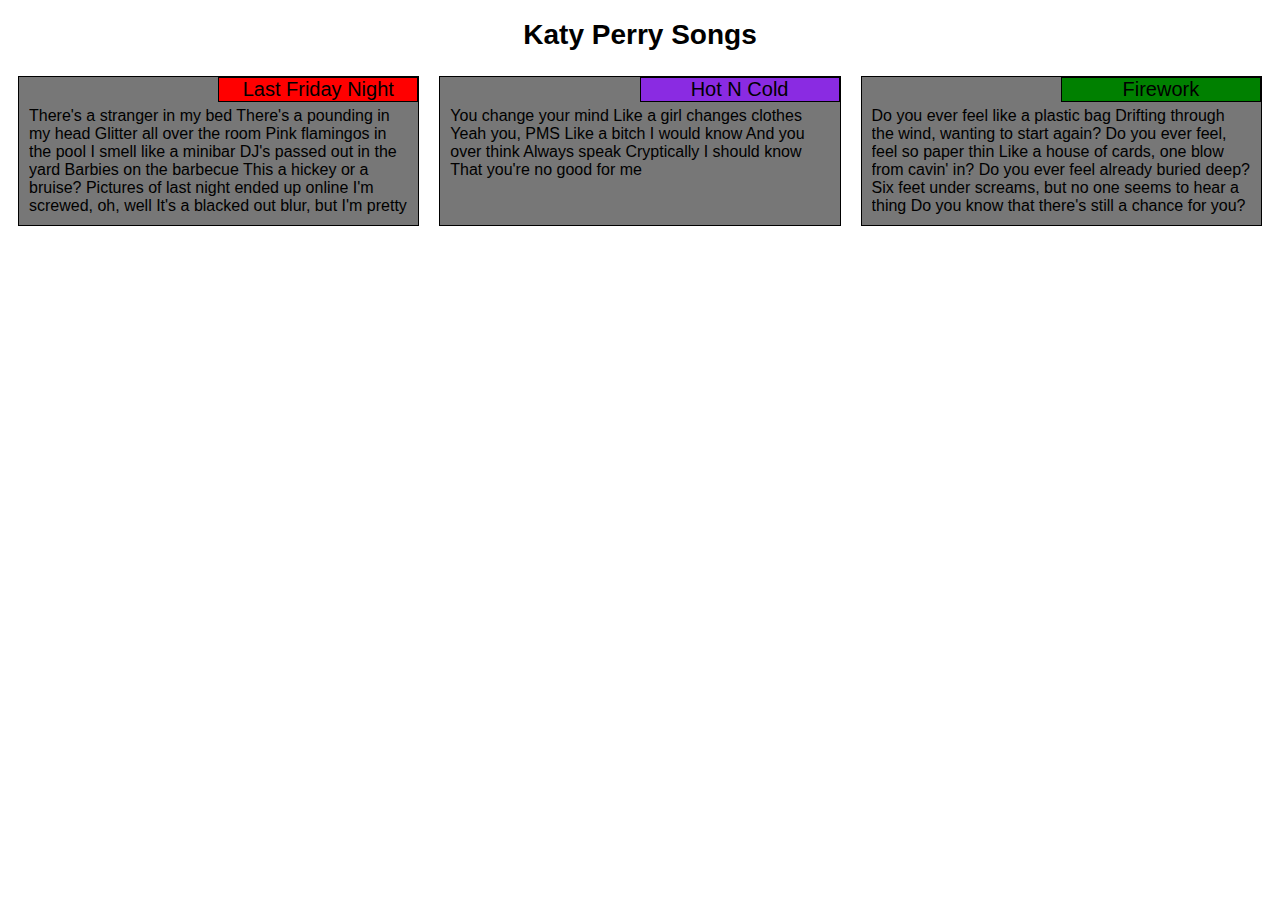
<file: mod2_Solution/index.html>
<!-- Daniel Persuad -->
<!-- 01-30-2021 -->
<!-- HTML, Assignment 2 for intoductary web dev course on Coursera -->

<!DOCTYPE html>
<html>
    <head>
        <meta charset="utf-8">
        <meta name="viewport" content="width=device-width initial-scale=1">
        <link rel="stylesheet" href="css/styles.css">
        <title>Assingment 2</title>
    </head>
    
    <body>
        <h1>Katy Perry Songs</h1>
        <div class="row">
            <div class="col-lg-4 col-md-6 col-sm">
                <div id="background">
                    <div id="sTitleRegion" class="t1">
                        Last Friday Night
                    </div>
                    <p>
                        There's a stranger in my bed There's a pounding in my head Glitter all over the room  Pink flamingos in the pool I smell like a minibar DJ's passed out in the yard Barbies on the barbecue This a hickey or a bruise? Pictures of last night ended up online I'm screwed, oh, well It's a blacked out blur, but I'm pretty sure it ruled Damn
                    </p>
                </div>
            </div>
            <div class="col-lg-4 col-md-6 col-sm">
                <div id="background">
                    <div id="sTitleRegion" class="t2">
                        Hot N Cold
                    </div>
                    <p>
                        You change your mind Like a girl changes clothes Yeah you, PMS Like a bitch I would know And you over think Always speak Cryptically I should know That you're no good for me
                    </p>
                </div>
            </div>
            <div class="col-lg-4 col-md-12 col-sm">
                <div id="background">
                    <div id="sTitleRegion" class="t3">
                        Firework
                    </div>
                    <p>
                        Do you ever feel like a plastic bag Drifting through the wind, wanting to start again? Do you ever feel, feel so paper thin Like a house of cards, one blow from cavin' in? Do you ever feel already buried deep? Six feet under screams, but no one seems to hear a thing Do you know that there's still a chance for you? 'Cause there's a spark in you You just gotta ignite the light 
                    </p>
                </div>
            </div>
        </div>
        
    </body>
</html>
</file>
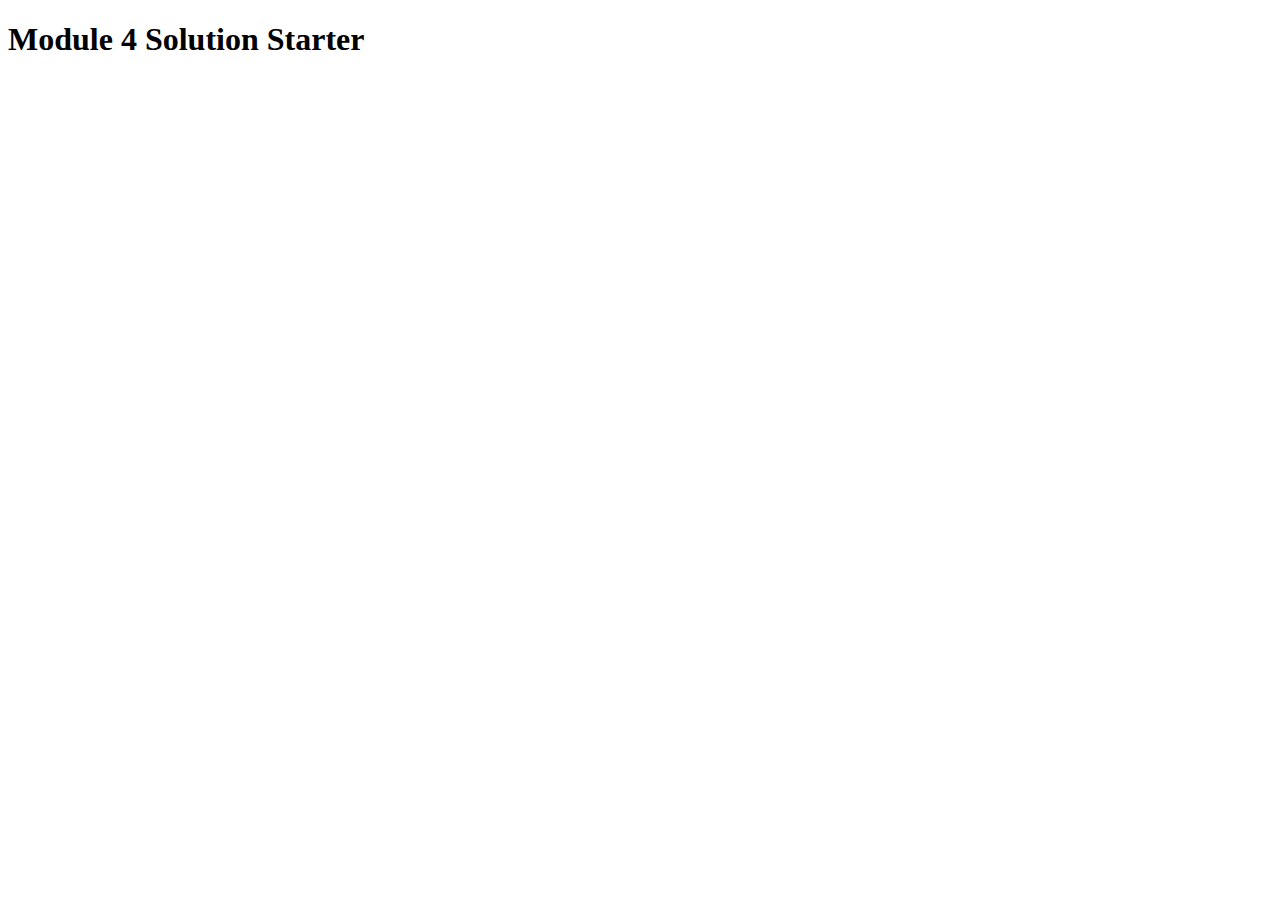
<file: mod4_Solution/index.html>
<!DOCTYPE html>
<html>
<head>
  <meta charset="utf-8">
  <title>Module 4 Solution Starter</title>
  <script>
    var names = []; // DO NOT REMOVE
  </script>
  <script src="SpeakHello.js"></script>
  <script src="SpeakGoodBye.js"></script>
  <script src="script.js"></script>
</head>
<body>
  <h1>Module 4 Solution Starter</h1>
</body>
</html>
</file>
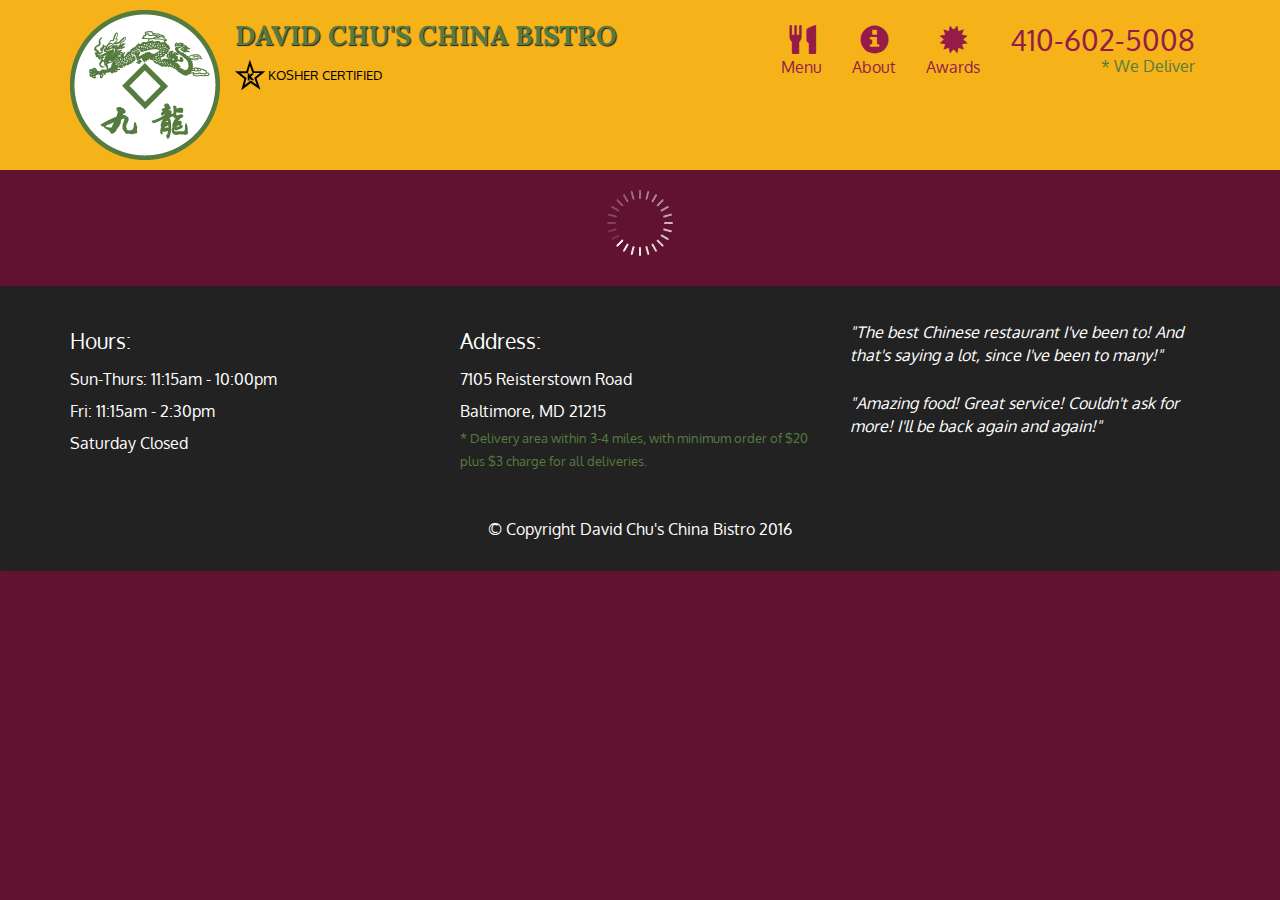
<file: mod5_Solution/index.html>
<!doctype html>
<html lang="en">
  <head>
    <meta charset="utf-8">
    <meta http-equiv="X-UA-Compatible" content="IE=edge">
    <meta name="viewport" content="width=device-width, initial-scale=1">
    <title>David Chu's China Bistro</title>
    <link rel="stylesheet" href="css/bootstrap.min.css">
    <link rel="stylesheet" href="css/styles.css">
    <link href='https://fonts.googleapis.com/css?family=Oxygen:400,300,700' rel='stylesheet' type='text/css'>
    <link href='https://fonts.googleapis.com/css?family=Lora' rel='stylesheet' type='text/css'>
  </head>
<body>
  <header>
    <nav id="header-nav" class="navbar navbar-default">
      <div class="container">
        <div class="navbar-header">
          <a href="index.html" class="pull-left visible-md visible-lg">
            <div id="logo-img" alt="Logo image"></div>
          </a>

          <div class="navbar-brand">
            <a href="index.html"><h1>David Chu's China Bistro</h1></a>
            <p>
              <img src="images/star-k-logo.png" alt="Kosher certification">
              <span>Kosher Certified</span>
            </p>
          </div>

          <button id="navbarToggle" type="button" class="navbar-toggle collapsed" data-toggle="collapse" data-target="#collapsable-nav" aria-expanded="false">
            <span class="sr-only">Toggle navigation</span>
            <span class="icon-bar"></span>
            <span class="icon-bar"></span>
            <span class="icon-bar"></span>
          </button>
        </div>
        
        <div id="collapsable-nav" class="collapse navbar-collapse">
           <ul id="nav-list" class="nav navbar-nav navbar-right">
            <li id="navHomeButton" class="visible-xs active">
              <a href="index.html">
                <span class="glyphicon glyphicon-home"></span> Home</a>
            </li>
            <li id="navMenuButton">
              <a href="#" onclick="$dc.loadMenuCategories();">
                <span class="glyphicon glyphicon-cutlery"></span><br class="hidden-xs"> Menu</a>
            </li>
            <li>
              <a href="#">
                <span class="glyphicon glyphicon-info-sign"></span><br class="hidden-xs"> About</a>
            </li>
            <li>
              <a href="#">
                <span class="glyphicon glyphicon-certificate"></span><br class="hidden-xs"> Awards</a>
            </li>
            <li id="phone" class="hidden-xs">
              <a href="tel:410-602-5008">
                <span>410-602-5008</span></a><div>* We Deliver</div>
            </li>
          </ul><!-- #nav-list -->
        </div><!-- .collapse .navbar-collapse -->
      </div><!-- .container -->
    </nav><!-- #header-nav -->
  </header>

  <div id="call-btn" class="visible-xs">
    <a class="btn" href="tel:410-602-5008">
    <span class="glyphicon glyphicon-earphone"></span>
    410-602-5008
    </a>
  </div>
  <div id="xs-deliver" class="text-center visible-xs">* We Deliver</div>

  <div id="main-content" class="container"></div>

  <footer class="panel-footer">
    <div class="container">
      <div class="row">
        <section id="hours" class="col-sm-4">
          <span>Hours:</span><br>
          Sun-Thurs: 11:15am - 10:00pm<br>
          Fri: 11:15am - 2:30pm<br>
          Saturday Closed
          <hr class="visible-xs">
        </section>
        <section id="address" class="col-sm-4">
          <span>Address:</span><br>
          7105 Reisterstown Road<br>
          Baltimore, MD 21215
          <p>* Delivery area within 3-4 miles, with minimum order of $20 plus $3 charge for all deliveries.</p>
          <hr class="visible-xs">
        </section>
        <section id="testimonials" class="col-sm-4">
          <p>"The best Chinese restaurant I've been to! And that's saying a lot, since I've been to many!"</p>
          <p>"Amazing food! Great service! Couldn't ask for more! I'll be back again and again!"</p>
        </section>
      </div>
      <div class="text-center">&copy; Copyright David Chu's China Bistro 2016</div>
    </div>
  </footer>

  <!-- jQuery (Bootstrap JS plugins depend on it) -->
  <script src="js/jquery-2.1.4.min.js"></script>
  <script src="js/bootstrap.min.js"></script>
  <script src="js/ajax-utils.js"></script>
  <script src="js/script.js"></script>
</body>
</html>
</file>
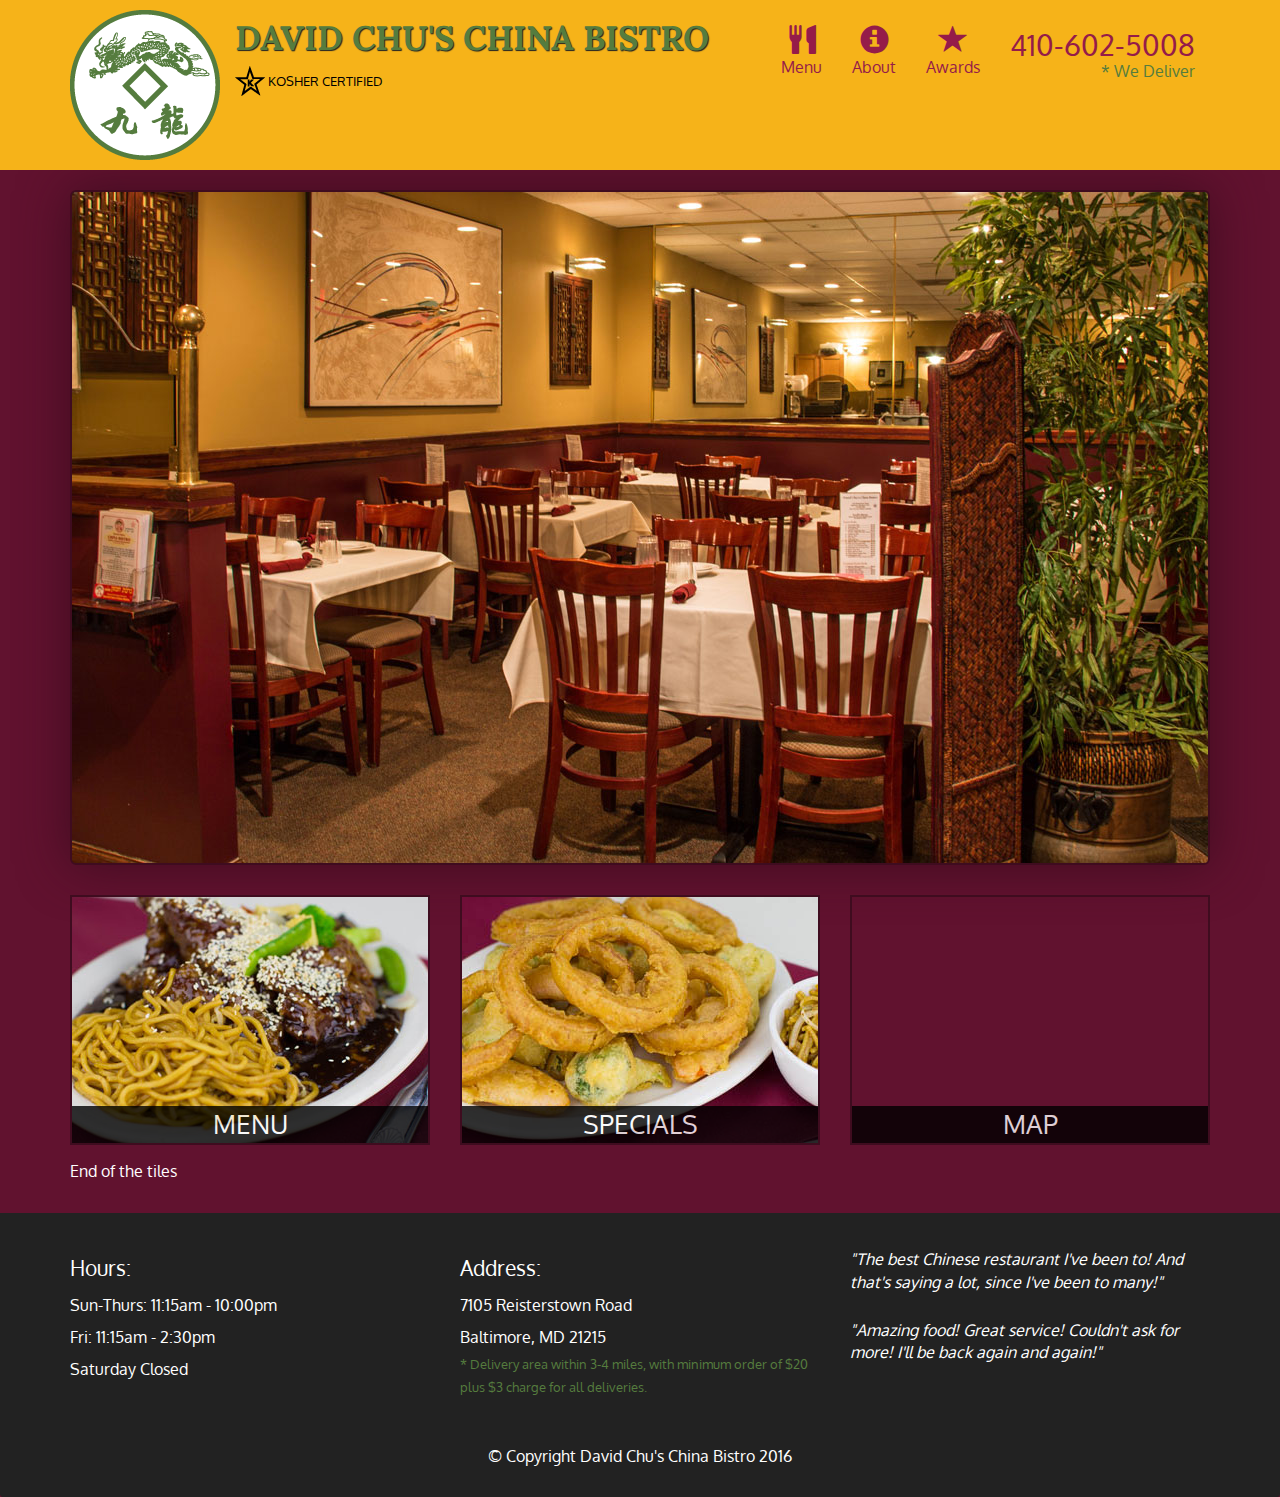
<file: restaurantSite/index.html>
<!doctype html>                                                                                                   <!--Initialize HTML file-->
<html lang="en">
  <head>
    <meta charset="utf-8">                                                                                        <!--Set the charcter set-->
    <meta http-equiv="X-UA-Compatible" content="IE=edge">                                                         <!--Tell some versions of IE to use the latest compatibility version of rendering engine-->
    <meta name="viewport" content="width=device-width, initial-scale=1">                                          <!--Meta tag to set scale and width so browsers on phones dont set scale randomly-->
    <title>David Chu's China Bistro</title>                                                                       <!--Set the title for the tab in the browser-->
    <link rel="stylesheet" href="css/bootstrap.min.css">                                                          <!--Link to Bootstrap (BS) stylesheet-->
    <link rel="stylesheet" href="css/styles.css">                                                                 <!--Link user stylesheet (This is done after the BS one so we can overwrite any BS defaults)-->
    <link href='https://fonts.googleapis.com/css?family=Oxygen:400,300,700' rel='stylesheet' type='text/css'>     <!--Link for fonts-->
    <link href='https://fonts.googleapis.com/css?family=Lora' rel='stylesheet' type='text/css'>
  </head>


<body>
  <header>                                                                                                        <!--Create header-->                                                                                                
    <nav id="header-nav" class="navbar navbar-default">                                                           <!--Initialize BS navigation bar, set Id, set class to base:navbar with subclass:navbar-default (there are other navbar subclasses)-->
      <div class="container">                                                                                     <!--The other option is container-fluid (fills the witdh of the browser and adds some padding). This one changes its width based on the width of the browser (CHECK BS DOC) This is the header container but the other containers will be alligned with this one-->
        <div class="navbar-header">                                                                               <!--The navbar-header class is kind of a wrapper class to group other classes together (ex. logo and dropdown) -->
          <a href="Index.html" class="pull-left visible-md visible-lg">                                           <!--Surround logo in a element so it is clickable. Use the pull-left class (BS way of floating left) to not have the div take up the entire width of the container. Only show the logo for md and lg screens-->
            <div id="logo-img" alt="Logo image"></div>                                                            <!--Create a div to hold the logo image which will be set in the stylesheet-->
          </a>

          <div class="navbar-brand">                                                                              <!--Use navbar-brand class for branding-->                                                               
            <a href="index.html">                                                                                 <!--Place it in an a element so it is clickable-->
              <h1>David Chu's China Bistro</h1>                                                                   <!--Name of the resturant (most imporant thing about this page) is in h1-->
            </a>
            <p>
              <img src="images/star-k-logo.png" alt="Kosher certification">
              <span>Kosher Certified</span>
            </p>
          </div>

          <button type="button" id ="navbarToggle" class="navbar-toggle collapsed" data-toggle="collapse" data-target="#collapsable-nav" aria-expanded="false">     <!--Dropdown menu, the navbar-toggle class is from BS and by default will only appear when the browser is smaller than 768px. Collapse is a JS plugin (controls the dropdown). The aria thing is for screen readers, dont worry about it. The data-target is kind of a pointer for where it wants to get the options for the dropdown--> 
            <span class="sr-only">Toggle navigation</span>
            <span class="icon-bar"></span>
            <span class="icon-bar"></span>
            <span class="icon-bar"></span>
          </button>

        </div>                                                                                                    <!--End of navbar-header-->  
        <div id="collapsable-nav" class="collapse navbar-collapse">                                               <!--Start of the nagivation options. Still want the icons in the container in the header. The collapsable-nav id is where the pointer for the dropdown will get its options-->  
          <ul id="nav-list" class="nav navbar-nav navbar-right">                                                  <!--Create an unordered list for the navigations options. is the nav-list id for styling. The classes nav and navbar-nav are BS styling the list horizonitally and equally spaced and all that. navbar-right is pulling/floating right-->
           <li class="visible-xs active">
            <a href="index.html">                                                                                 <!--Clickable a element-->  
            <span class="glyphicon glyphicon-home"></span><br class="hidden-xs"> Menu</a>                         <!--Using glyphicons which are icons that can sort of act like normal charaters when it comes to styling. Breaking so the text shows up underneath, This will go away when the browser is smaller so it is horizontal in the dropdown-->  
           </li>
           <li>
             <a href="menu-categories.html">                                                                      <!--Clickable a element-->  
               <span class="glyphicon glyphicon-cutlery"></span><br class="hidden-xs"> Menu</a>                   <!--Using glyphicons which are icons that can sort of act like normal charaters when it comes to styling. Breaking so the text shows up underneath, This will go away when the browser is smaller so it is horizontal in the dropdown-->  
           </li>
           <li>
             <a href="#">
               <span class="glyphicon glyphicon-info-sign"></span><br class="hidden-xs"> About</a>
           </li>
           <li>
             <a href="#">
               <span class="glyphicon glyphicon-star"></span><br class="hidden-xs"> Awards</a>
           </li>
           <li id="phone" class="hidden-xs">                                                                      <!--Hide this element all together when the screen is small, there will be another element, completly apart from this list for extra small width-->  
             <a href="tel:410-602-5008">                                                                          <!--the tel: will trigger the device to call if it can-->  
               <span>410-602-5008</span></a><div>* We Deliver</div>
           </li>
         </ul>
       </div>                                                                                                     <!--End of navbar-drowndown options-->
      </div>                                                                                                      <!--End of container for the navbar-->  
    </nav>                                                                                                        <!--End of container for the navigation element--> 
  </header>

  <div id="call-btn" class="visible-xs">                                                                          <!--Div with id call-btn for styling, only visable on the XSmall size-->
    <a class="btn" href="tel:410-602-5008">                                                                       <!--Clickable a element with BS? class btn that will call number when clicked-->
    <span class="glyphicon glyphicon-earphone"></span>                                                            <!--Span inside clickable btn with the phone emoji and the number-->
    410-602-5008
    </a>
  </div>
  <div id="xs-deliver" class="text-center visible-xs">* We Deliver</div>                                          <!--Div under the btn that is BS centered, only visable for XSmall-->

  <div id="main-content" class="container">                                                                       <!--Div to hold the main-content (for styling) which is a container class-->
    <div class="jumbotron">                                                                                       <!--BS juimbotron-->
      <img src="images/jumbotron_768.jpg" alt="Picture of Resturant" class="img-responsive visible-xs">           <!--BS img-responsive class which means that the image is sized proportionally to browser, but only for XSmall browsers--> 
    </div>                                                                                                        <!--End of the juimbotron-->
    <div id="home-tiles"class="row">                                                                              <!--Create a row in the container to hold the responsive tiles-->
      <div class="col-md-4 col-sm-6 col-xs-12">
        <a href="menu-categories.html"><div id="menu-tile"><span>menu</span></div></a>
      </div>
      <div class="col-md-4 col-sm-6 col-xs-12">
        <a href="single-category.html"><div id="specials-tile"><span>specials</span></div></a>
      </div>
      <div class="col-md-4 col-sm-12 col-xs-12">
        <a href="https://www.google.com/maps/place/David+Chu's+China+Bistro/@39.3635874,-76.7138622,17z/data=!4m6!1m3!3m2!1s0x89c81a14e7817803:0xab20a0e99daa17ea!2sDavid+Chu's+China+Bistro!3m1!1s0x89c81a14e7817803:0xab20a0e99daa17ea" target="_blank">
          <div id="map-tile">
            <iframe src="https://www.google.com/maps/embed?pb=!1m18!1m12!1m3!1d3084.675372390488!2d-76.71386218529199!3d39.3635874269356!2m3!1f0!2f0!3f0!3m2!1i1024!2i768!4f13.1!3m3!1m2!1s0x89c81a14e7817803%3A0xab20a0e99daa17ea!2sDavid+Chu&#39;s+China+Bistro!5e0!3m2!1sen!2sus!4v1452824864156" width="100%" height="250" frameborder="0" style="border:0" allowfullscreen></iframe>
            <span>map</span>
          </div>

        </a>
      </div>
    </div>                                                                                                        End of the tiles                                                                                               
  </div>                                                                                                          <!--End of the main content-->

  <footer class="panel-footer">                                                                                   <!--Footer element with BS panel-footer class for styling--> 
    <div class="container">                                                                                       <!--Create a container for the footer--> 
      <div class="row">                                                                                           <!--Put a row in the container to hold the 'tiles'--> 
        <section id="hours" class="col-sm-4">
          <span>Hours:</span><br>
          Sun-Thurs: 11:15am - 10:00pm<br>
          Fri: 11:15am - 2:30pm<br>
          Saturday Closed
          <hr class="visible-xs">
        </section>
        <section id="address" class="col-sm-4">
          <span>Address:</span><br>
          7105 Reisterstown Road<br>
          Baltimore, MD 21215
          <p>* Delivery area within 3-4 miles, with minimum order of $20 plus $3 charge for all deliveries.</p>
          <hr class="visible-xs">
        </section>
        <section id="testimonials" class="col-sm-4">
          <p>"The best Chinese restaurant I've been to! And that's saying a lot, since I've been to many!"</p>
          <p>"Amazing food! Great service! Couldn't ask for more! I'll be back again and again!"</p>
        </section>
      </div>
      <div class="text-center">&copy; Copyright David Chu's China Bistro 2016</div>
    </div>
  </footer>

  <!-- jQuery (Bootstrap JS plugins depend on it) -->
  <script src="js/jquery-3.5.1.min.js"></script>                                                                  <!--Link to JQuery (BS depend on JQ, so it must be defined first)-->
  <script src="js/bootstrap.min.js"></script>                                                                     <!--Link to BS JS-->
  <script src="js/script.js"></script>                                                                            <!--Link to user JS (may overwrite the above if needed)-->
</body>
</html>
</file>
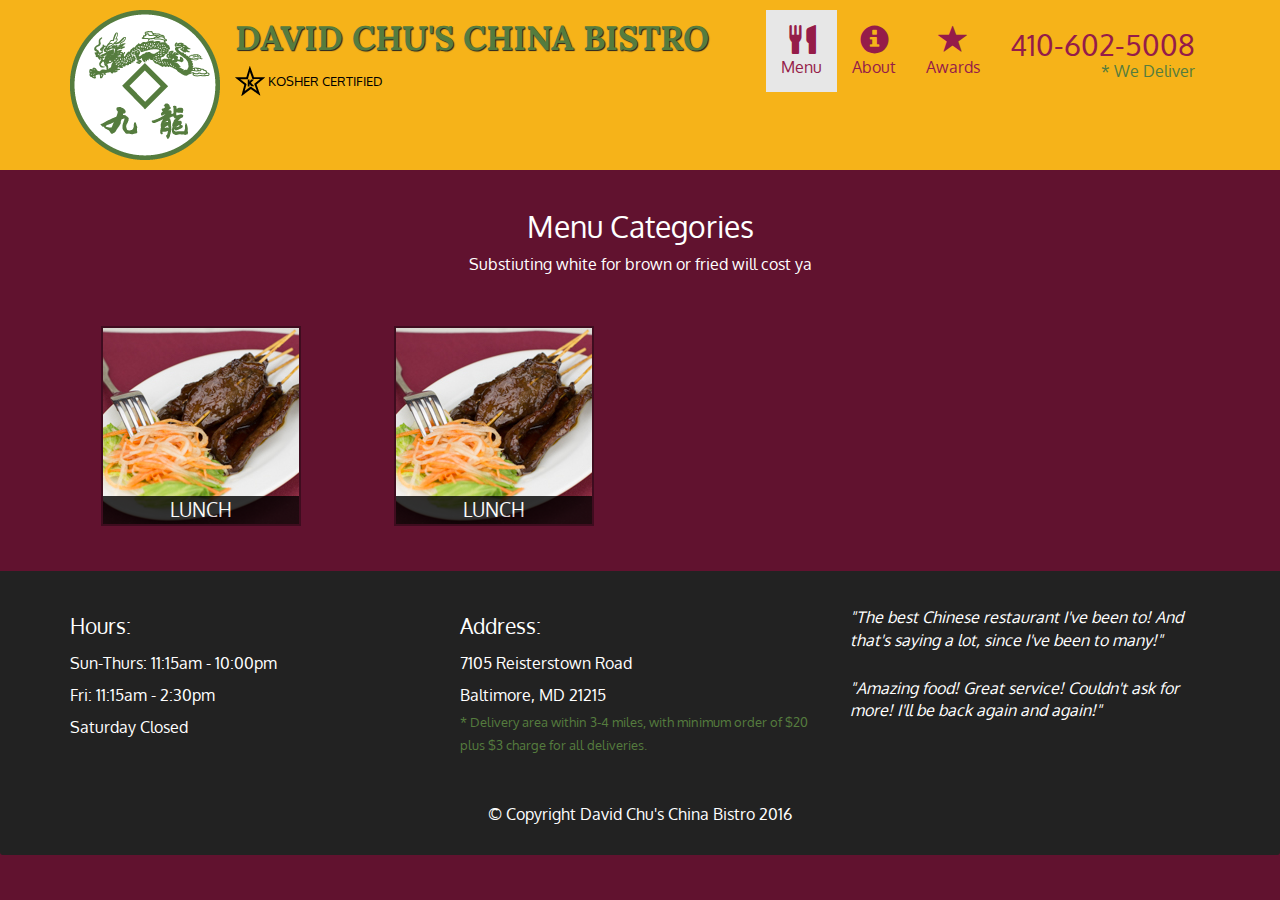
<file: restaurantSite/menu-categories.html>
<!doctype html>                                                                                                   <!--Initialize HTML file-->
<html lang="en">
  <head>
    <meta charset="utf-8">                                                                                        <!--Set the charcter set-->
    <meta http-equiv="X-UA-Compatible" content="IE=edge">                                                         <!--Tell some versions of IE to use the latest compatibility version of rendering engine-->
    <meta name="viewport" content="width=device-width, initial-scale=1">                                          <!--Meta tag to set scale and width so browsers on phones dont set scale randomly-->
    <title>David Chu's China Bistro</title>                                                                       <!--Set the title for the tab in the browser-->
    <link rel="stylesheet" href="css/bootstrap.min.css">                                                          <!--Link to Bootstrap (BS) stylesheet-->
    <link rel="stylesheet" href="css/styles.css">                                                                 <!--Link user stylesheet (This is done after the BS one so we can overwrite any BS defaults)-->
    <link href='https://fonts.googleapis.com/css?family=Oxygen:400,300,700' rel='stylesheet' type='text/css'>     <!--Link for fonts-->
    <link href='https://fonts.googleapis.com/css?family=Lora' rel='stylesheet' type='text/css'>
  </head>


<body>
  <header>                                                                                                        <!--Create header-->                                                                                                
    <nav id="header-nav" class="navbar navbar-default">                                                           <!--Initialize BS navigation bar, set Id, set class to base:navbar with subclass:navbar-default (there are other navbar subclasses)-->
      <div class="container">                                                                                     <!--The other option is container-fluid (fills the witdh of the browser and adds some padding). This one changes its width based on the width of the browser (CHECK BS DOC) This is the header container but the other containers will be alligned with this one-->
        <div class="navbar-header">                                                                               <!--The navbar-header class is kind of a wrapper class to group other classes together (ex. logo and dropdown) -->
          <a href="Index.html" class="pull-left visible-md visible-lg">                                           <!--Surround logo in a element so it is clickable. Use the pull-left class (BS way of floating left) to not have the div take up the entire width of the container. Only show the logo for md and lg screens-->
            <div id="logo-img" alt="Logo image"></div>                                                            <!--Create a div to hold the logo image which will be set in the stylesheet-->
          </a>

          <div class="navbar-brand">                                                                              <!--Use navbar-brand class for branding-->                                                               
            <a href="index.html">                                                                                 <!--Place it in an a element so it is clickable-->
              <h1>David Chu's China Bistro</h1>                                                                   <!--Name of the resturant (most imporant thing about this page) is in h1-->
            </a>
            <p>
              <img src="images/star-k-logo.png" alt="Kosher certification">
              <span>Kosher Certified</span>
            </p>
          </div>

          <button type="button" class="navbar-toggle collapsed" data-toggle="collapse" data-target="#collapsable-nav" aria-expanded="false">     <!--Dropdown menu, the navbar-toggle class is from BS and by default will only appear when the browser is smaller than 768px. Collapse is a JS plugin (controls the dropdown). The aria thing is for screen readers, dont worry about it. The data-target is kind of a pointer for where it wants to get the options for the dropdown--> 
            <span class="sr-only">Toggle navigation</span>
            <span class="icon-bar"></span>
            <span class="icon-bar"></span>
            <span class="icon-bar"></span>
          </button>

        </div>                                                                                                    <!--End of navbar-header-->  
        <div id="collapsable-nav" class="collapse navbar-collapse">                                               <!--Start of the nagivation options. Still want the icons in the container in the header. The collapsable-nav id is where the pointer for the dropdown will get its options-->  
          <ul id="nav-list" class="nav navbar-nav navbar-right">                                                  <!--Create an unordered list for the navigations options. is the nav-list id for styling. The classes nav and navbar-nav are BS styling the list horizonitally and equally spaced and all that. navbar-right is pulling/floating right-->
           <li class="visible-xs">
             <a href="index.html">                                                                                 <!--Clickable a element-->  
               <span class="glyphicon glyphicon-home"></span><br class="hidden-xs"> Menu</a>                         <!--Using glyphicons which are icons that can sort of act like normal charaters when it comes to styling. Breaking so the text shows up underneath, This will go away when the browser is smaller so it is horizontal in the dropdown-->  
           </li> 
           <li class="active">                                                                                    <!--Active class makes it like it is being hovered over to let the user know that they are on the menu-->
             <a href="menu-categories.html">                                                                      <!--Clickable a element-->  
               <span class="glyphicon glyphicon-cutlery"></span><br class="hidden-xs"> Menu</a>                   <!--Using glyphicons which are icons that can sort of act like normal charaters when it comes to styling. Breaking so the text shows up underneath, This will go away when the browser is smaller so it is horizontal in the dropdown-->  
           </li>
           <li>
             <a href="#">
               <span class="glyphicon glyphicon-info-sign"></span><br class="hidden-xs"> About</a>
           </li>
           <li>
             <a href="#">
               <span class="glyphicon glyphicon-star"></span><br class="hidden-xs"> Awards</a>
           </li>
           <li id="phone" class="hidden-xs">                                                                      <!--Hide this element all together when the screen is small, there will be another element, completly apart from this list for extra small width-->  
             <a href="tel:410-602-5008">                                                                          <!--the tel: will trigger the device to call if it can-->  
               <span>410-602-5008</span></a><div>* We Deliver</div>
           </li>
         </ul>
       </div>                                                                                                     <!--End of navbar-drowndown options-->
      </div>                                                                                                      <!--End of container for the navbar-->  
    </nav>                                                                                                        <!--End of container for the navigation element--> 
  </header>

  <div id="call-btn" class="visible-xs">                                                                          <!--Div with id call-btn for styling, only visable on the XSmall size-->
    <a class="btn" href="tel:410-602-5008">                                                                       <!--Clickable a element with BS? class btn that will call number when clicked-->
    <span class="glyphicon glyphicon-earphone"></span>                                                            <!--Span inside clickable btn with the phone emoji and the number-->
    410-602-5008
    </a>
  </div>

  <div id="main-content" class="container">
    <h2 id="menu-categories-title" class="text-center">
        Menu Categories
    </h2>
    <div class="text-center">
        Substiuting white for brown or fried will cost ya
    </div>
    <section class="row">
        <div class="col-md-3 col-sm-4 col-xs-6">
            <a href="single-category.html">                                                                       <!--Point to another page (placeholder for now) that will have more information about this category-->
                <div class="category-tile">                                                                       <!--Random menu item-->
                    <img width="200" height="200" src="images/menu/B/B.jpg" alt="Lunch">
                    <span>Lunch</span>
                </div>
            </a>
        </div>
        <div class="col-md-3 col-sm-4 col-xs-6">
            <a href="single-category.html">                                                                       <!--Point to another page (placeholder for now) that will have more information about this category-->
                <div class="category-tile">                                                                       <!--Random menu item-->
                    <img width="200" height="200" src="images/menu/B/B.jpg" alt="Lunch">
                    <span>Lunch</span>
                </div>
            </a>
        </div>
    </section>
  </div>

  <footer class="panel-footer">                                                                                   <!--Footer element with BS panel-footer class for styling--> 
    <div class="container">                                                                                       <!--Create a container for the footer--> 
      <div class="row">                                                                                           <!--Put a row in the container to hold the 'tiles'--> 
        <section id="hours" class="col-sm-4">
          <span>Hours:</span><br>
          Sun-Thurs: 11:15am - 10:00pm<br>
          Fri: 11:15am - 2:30pm<br>
          Saturday Closed
          <hr class="visible-xs">
        </section>
        <section id="address" class="col-sm-4">
          <span>Address:</span><br>
          7105 Reisterstown Road<br>
          Baltimore, MD 21215
          <p>* Delivery area within 3-4 miles, with minimum order of $20 plus $3 charge for all deliveries.</p>
          <hr class="visible-xs">
        </section>
        <section id="testimonials" class="col-sm-4">
          <p>"The best Chinese restaurant I've been to! And that's saying a lot, since I've been to many!"</p>
          <p>"Amazing food! Great service! Couldn't ask for more! I'll be back again and again!"</p>
        </section>
      </div>
      <div class="text-center">&copy; Copyright David Chu's China Bistro 2016</div>
    </div>
  </footer>

  <!-- jQuery (Bootstrap JS plugins depend on it) -->
  <script src="js/jquery-3.5.1.min.js"></script>                                                                  <!--Link to JQuery (BS depend on JQ, so it must be defined first)-->
  <script src="js/bootstrap.min.js"></script>                                                                     <!--Link to BS JS-->
  <script src="js/script.js"></script>                                                                            <!--Link to user JS (may overwrite the above if needed)-->
</body>
</html>
</file>
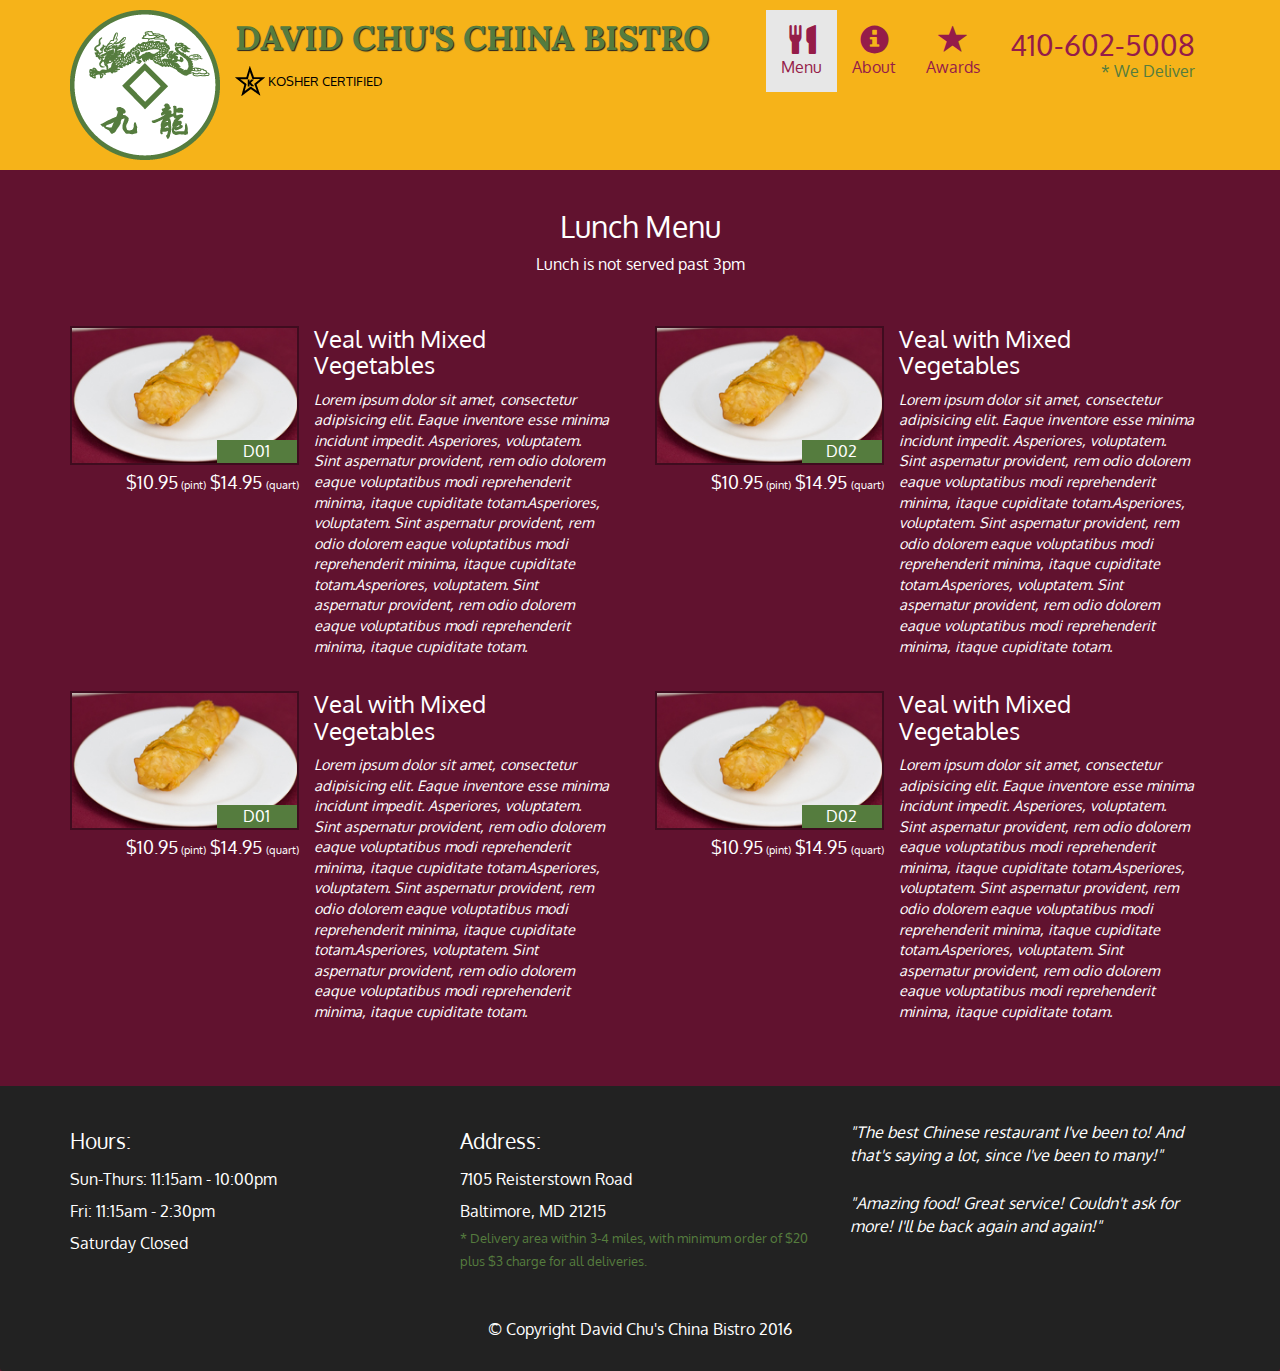
<file: restaurantSite/single-category.html>
<!doctype html>                                                                                                   <!--Initialize HTML file-->
<html lang="en">
  <head>
    <meta charset="utf-8">                                                                                        <!--Set the charcter set-->
    <meta http-equiv="X-UA-Compatible" content="IE=edge">                                                         <!--Tell some versions of IE to use the latest compatibility version of rendering engine-->
    <meta name="viewport" content="width=device-width, initial-scale=1">                                          <!--Meta tag to set scale and width so browsers on phones dont set scale randomly-->
    <title>David Chu's China Bistro</title>                                                                       <!--Set the title for the tab in the browser-->
    <link rel="stylesheet" href="css/bootstrap.min.css">                                                          <!--Link to Bootstrap (BS) stylesheet-->
    <link rel="stylesheet" href="css/styles.css">                                                                 <!--Link user stylesheet (This is done after the BS one so we can overwrite any BS defaults)-->
    <link href='https://fonts.googleapis.com/css?family=Oxygen:400,300,700' rel='stylesheet' type='text/css'>     <!--Link for fonts-->
    <link href='https://fonts.googleapis.com/css?family=Lora' rel='stylesheet' type='text/css'>
  </head>


<body>
  <header>                                                                                                        <!--Create header-->                                                                                                
    <nav id="header-nav" class="navbar navbar-default">                                                           <!--Initialize BS navigation bar, set Id, set class to base:navbar with subclass:navbar-default (there are other navbar subclasses)-->
      <div class="container">                                                                                     <!--The other option is container-fluid (fills the witdh of the browser and adds some padding). This one changes its width based on the width of the browser (CHECK BS DOC) This is the header container but the other containers will be alligned with this one-->
        <div class="navbar-header">                                                                               <!--The navbar-header class is kind of a wrapper class to group other classes together (ex. logo and dropdown) -->
          <a href="Index.html" class="pull-left visible-md visible-lg">                                           <!--Surround logo in a element so it is clickable. Use the pull-left class (BS way of floating left) to not have the div take up the entire width of the container. Only show the logo for md and lg screens-->
            <div id="logo-img" alt="Logo image"></div>                                                            <!--Create a div to hold the logo image which will be set in the stylesheet-->
          </a>

          <div class="navbar-brand">                                                                              <!--Use navbar-brand class for branding-->                                                               
            <a href="index.html">                                                                                 <!--Place it in an a element so it is clickable-->
              <h1>David Chu's China Bistro</h1>                                                                   <!--Name of the resturant (most imporant thing about this page) is in h1-->
            </a>
            <p>
              <img src="images/star-k-logo.png" alt="Kosher certification">
              <span>Kosher Certified</span>
            </p>
          </div>

          <button type="button" class="navbar-toggle collapsed" data-toggle="collapse" data-target="#collapsable-nav" aria-expanded="false">     <!--Dropdown menu, the navbar-toggle class is from BS and by default will only appear when the browser is smaller than 768px. Collapse is a JS plugin (controls the dropdown). The aria thing is for screen readers, dont worry about it. The data-target is kind of a pointer for where it wants to get the options for the dropdown--> 
            <span class="sr-only">Toggle navigation</span>
            <span class="icon-bar"></span>
            <span class="icon-bar"></span>
            <span class="icon-bar"></span>
          </button>

        </div>                                                                                                    <!--End of navbar-header-->  
        <div id="collapsable-nav" class="collapse navbar-collapse">                                               <!--Start of the nagivation options. Still want the icons in the container in the header. The collapsable-nav id is where the pointer for the dropdown will get its options-->  
          <ul id="nav-list" class="nav navbar-nav navbar-right">                                                  <!--Create an unordered list for the navigations options. is the nav-list id for styling. The classes nav and navbar-nav are BS styling the list horizonitally and equally spaced and all that. navbar-right is pulling/floating right-->
           <li class="visible-xs active">
             <a href="index.html">                                                                                 <!--Clickable a element-->  
               <span class="glyphicon glyphicon-home"></span><br class="hidden-xs"> Menu</a>                         <!--Using glyphicons which are icons that can sort of act like normal charaters when it comes to styling. Breaking so the text shows up underneath, This will go away when the browser is smaller so it is horizontal in the dropdown-->  
           </li>
           <li class="active">                                                                                    <!--Active class makes it like it is being hovered over to let the user know that they are on the menu-->
             <a href="menu-categories.html">                                                                      <!--Clickable a element-->  
               <span class="glyphicon glyphicon-cutlery"></span><br class="hidden-xs"> Menu</a>                   <!--Using glyphicons which are icons that can sort of act like normal charaters when it comes to styling. Breaking so the text shows up underneath, This will go away when the browser is smaller so it is horizontal in the dropdown-->  
           </li>
           <li>
             <a href="#">
               <span class="glyphicon glyphicon-info-sign"></span><br class="hidden-xs"> About</a>
           </li>
           <li>
             <a href="#">
               <span class="glyphicon glyphicon-star"></span><br class="hidden-xs"> Awards</a>
           </li>
           <li id="phone" class="hidden-xs">                                                                      <!--Hide this element all together when the screen is small, there will be another element, completly apart from this list for extra small width-->  
             <a href="tel:410-602-5008">                                                                          <!--the tel: will trigger the device to call if it can-->  
               <span>410-602-5008</span></a><div>* We Deliver</div>
           </li>
         </ul>
       </div>                                                                                                     <!--End of navbar-drowndown options-->
      </div>                                                                                                      <!--End of container for the navbar-->  
    </nav>                                                                                                        <!--End of container for the navigation element--> 
  </header>

  <div id="call-btn" class="visible-xs">                                                                          <!--Div with id call-btn for styling, only visable on the XSmall size-->
    <a class="btn" href="tel:410-602-5008">                                                                       <!--Clickable a element with BS? class btn that will call number when clicked-->
    <span class="glyphicon glyphicon-earphone"></span>                                                            <!--Span inside clickable btn with the phone emoji and the number-->
    410-602-5008
    </a>
  </div>

  <div id="main-content" class="container">                                                                       <!--Start of main content options-->
      <h2 id="menu-categories-title" class="text-center">Lunch Menu</h2>                                          <!--Title for page-->
      <div class="text-center">Lunch is not served past 3pm</div>
      <section class="row">                                                                                       <!--Create row for to hold each menu item-->
        <div class="menu-item-tile col-md-6">                                                                     <!--Each menu item will be half screen until the end of meduim-->
            <div class="row">                                                                                     <!--For each menu item, create another row and to subdivide into 5 and 7 until end of small-->
                <div class="col-sm-5">
                    <div class="menu-item-photo">
                      <div>D01</div>
                      <img class="img-responsive" width="250" height="150" src="images/menu/B/B-1.jpg" alt="Item">
                    </div>
                    <div class="menu-item-price">$10.95<span> (pint)</span> $14.95 <span>(quart)</span></div>
                </div>
                <div class="menu-item-description col-sm-7">
                    <h3 class="menu-item-title">Veal with Mixed Vegetables</h3>
                    <p class="menu-item-details">Lorem ipsum dolor sit amet, consectetur adipisicing elit. Eaque inventore esse minima incidunt impedit. Asperiores, voluptatem. Sint aspernatur provident, rem odio dolorem eaque voluptatibus modi reprehenderit minima, itaque cupiditate totam.Asperiores, voluptatem. Sint aspernatur provident, rem odio dolorem eaque voluptatibus modi reprehenderit minima, itaque cupiditate totam.Asperiores, voluptatem. Sint aspernatur provident, rem odio dolorem eaque voluptatibus modi reprehenderit minima, itaque cupiditate totam.</p>
                </div>
            </div>
            <hr class="visible-xs">
        </div>
        <div class="menu-item-tile col-md-6">                                                                     <!--Each menu item will be half screen until the end of meduim-->
            <div class="row">                                                                                     <!--For each menu item, create another row and to subdivide into 5 and 7 until end of small-->
                <div class="col-sm-5">
                    <div class="menu-item-photo">
                      <div>D02</div>
                      <img class="img-responsive" width="250" height="150" src="images/menu/B/B-1.jpg" alt="Item">
                    </div>
                    <div class="menu-item-price">$10.95<span> (pint)</span> $14.95 <span>(quart)</span></div>
                </div>
                <div class="menu-item-description col-sm-7">
                    <h3 class="menu-item-title">Veal with Mixed Vegetables</h3>
                    <p class="menu-item-details">Lorem ipsum dolor sit amet, consectetur adipisicing elit. Eaque inventore esse minima incidunt impedit. Asperiores, voluptatem. Sint aspernatur provident, rem odio dolorem eaque voluptatibus modi reprehenderit minima, itaque cupiditate totam.Asperiores, voluptatem. Sint aspernatur provident, rem odio dolorem eaque voluptatibus modi reprehenderit minima, itaque cupiditate totam.Asperiores, voluptatem. Sint aspernatur provident, rem odio dolorem eaque voluptatibus modi reprehenderit minima, itaque cupiditate totam.</p>
                </div>
            </div>
            <hr class="visible-xs">
        </div>

        <div class="clearfix visible-md-block visible-lg-block"></div>                                            <!--V IMPORTANT, used to kind of like a clear:both, to push to the next line since all of these md-6 are floated left-->

        <div class="menu-item-tile col-md-6">                                                                     <!--Each menu item will be half screen until the end of meduim-->
            <div class="row">                                                                                     <!--For each menu item, create another row and to subdivide into 5 and 7 until end of small-->
                <div class="col-sm-5">
                    <div class="menu-item-photo">
                      <div>D01</div>
                      <img class="img-responsive" width="250" height="150" src="images/menu/B/B-1.jpg" alt="Item">
                    </div>
                    <div class="menu-item-price">$10.95<span> (pint)</span> $14.95 <span>(quart)</span></div>
                </div>
                <div class="menu-item-description col-sm-7">
                    <h3 class="menu-item-title">Veal with Mixed Vegetables</h3>
                    <p class="menu-item-details">Lorem ipsum dolor sit amet, consectetur adipisicing elit. Eaque inventore esse minima incidunt impedit. Asperiores, voluptatem. Sint aspernatur provident, rem odio dolorem eaque voluptatibus modi reprehenderit minima, itaque cupiditate totam.Asperiores, voluptatem. Sint aspernatur provident, rem odio dolorem eaque voluptatibus modi reprehenderit minima, itaque cupiditate totam.Asperiores, voluptatem. Sint aspernatur provident, rem odio dolorem eaque voluptatibus modi reprehenderit minima, itaque cupiditate totam.</p>
                </div>
            </div>
            <hr class="visible-xs">
        </div>
        <div class="menu-item-tile col-md-6">                                                                     <!--Each menu item will be half screen until the end of meduim-->
            <div class="row">                                                                                     <!--For each menu item, create another row and to subdivide into 5 and 7 until end of small-->
                <div class="col-sm-5">
                    <div class="menu-item-photo">
                      <div>D02</div>
                      <img class="img-responsive" width="250" height="150" src="images/menu/B/B-1.jpg" alt="Item">
                    </div>
                    <div class="menu-item-price">$10.95<span> (pint)</span> $14.95 <span>(quart)</span></div>
                </div>
                <div class="menu-item-description col-sm-7">
                    <h3 class="menu-item-title">Veal with Mixed Vegetables</h3>
                    <p class="menu-item-details">Lorem ipsum dolor sit amet, consectetur adipisicing elit. Eaque inventore esse minima incidunt impedit. Asperiores, voluptatem. Sint aspernatur provident, rem odio dolorem eaque voluptatibus modi reprehenderit minima, itaque cupiditate totam.Asperiores, voluptatem. Sint aspernatur provident, rem odio dolorem eaque voluptatibus modi reprehenderit minima, itaque cupiditate totam.Asperiores, voluptatem. Sint aspernatur provident, rem odio dolorem eaque voluptatibus modi reprehenderit minima, itaque cupiditate totam.</p>
                </div>
            </div>
            <hr class="visible-xs">
        </div>
        <div class="clearfix visible-md-block visible-lg-block"></div>
      </section>
  </div>                                                                                                          <!--End of main content options-->


  <footer class="panel-footer">                                                                                   <!--Footer element with BS panel-footer class for styling--> 
    <div class="container">                                                                                       <!--Create a container for the footer--> 
      <div class="row">                                                                                           <!--Put a row in the container to hold the 'tiles'--> 
        <section id="hours" class="col-sm-4">
          <span>Hours:</span><br>
          Sun-Thurs: 11:15am - 10:00pm<br>
          Fri: 11:15am - 2:30pm<br>
          Saturday Closed
          <hr class="visible-xs">
        </section>
        <section id="address" class="col-sm-4">
          <span>Address:</span><br>
          7105 Reisterstown Road<br>
          Baltimore, MD 21215
          <p>* Delivery area within 3-4 miles, with minimum order of $20 plus $3 charge for all deliveries.</p>
          <hr class="visible-xs">
        </section>
        <section id="testimonials" class="col-sm-4">
          <p>"The best Chinese restaurant I've been to! And that's saying a lot, since I've been to many!"</p>
          <p>"Amazing food! Great service! Couldn't ask for more! I'll be back again and again!"</p>
        </section>
      </div>
      <div class="text-center">&copy; Copyright David Chu's China Bistro 2016</div>
    </div>
  </footer>

  <!-- jQuery (Bootstrap JS plugins depend on it) -->
  <script src="js/jquery-3.5.1.min.js"></script>                                                                  <!--Link to JQuery (BS depend on JQ, so it must be defined first)-->
  <script src="js/bootstrap.min.js"></script>                                                                     <!--Link to BS JS-->
  <script src="js/script.js"></script>                                                                            <!--Link to user JS (may overwrite the above if needed)-->
</body>
</html>
</file>
<file: mod2_Solution/css/styles.css>
/**** Daniel Persaud ****/
/**** 01-30-2021 ****/
/**** CSS, Assignment 2 for intoductary web dev course on Coursera ****/


/**** Base Styles ****/
*{
    box-sizing: border-box;
    font-family: sans-serif;
}
h1 {
    font-size: 175%;
    text-align: center;
    margin-bottom: 15px;
}

p{
    clear: both;
    margin: 10px;
    overflow: auto;
    height: 110px;
}


/**** Simple Responsive Framework ****/
.row{
    width: 100%;
}

/**** Large Devices ****/
@media (min-width:992px){
    .col-lg-1, .col-lg-2, .col-lg-3, .col-lg-4, .col-lg-5, .col-lg-6, .col-lg-7, .col-lg-8, .col-lg-9, .col-lg-10, .col-lg-11, .col-lg-12 {
        float: left;
        padding: 10px;
    }
    .col-lg-1{
        width:8.33%;
    }
    .col-lg-2{
        width:16.66%;
    }
    .col-lg-3{
        width:25%;
    }
    .col-lg-4{
        width:33.33%;
    }
    .col-lg-5{
        width:41.33%;
    }
    .col-lg-6{
        width:50%;
    }
    .col-lg-7{
        width:58.33%;
    }
    .col-lg-8{
        width:66.66%;
    }
    .col-lg-9{
        width:75%;
    }
    .col-lg-10{
        width:83.33%;
    }
    .col-lg-11{
        width:91.33%;
    }
    .col-lg-12{
        width:100%;
    }
}

/**** Medium Devices ****/
@media (min-width: 768px) and (max-width: 991px) {
  .col-md-1, .col-md-2, .col-md-3, .col-md-4, .col-md-5, .col-md-6, .col-md-7, .col-md-8, .col-md-9, .col-md-10, .col-md-11, .col-md-12 {
    float: left;
    padding: 10px;
  }
  .col-md-1 {
    width: 8.33%;
  }
  .col-md-2 {
    width: 16.66%;
  }
  .col-md-3 {
    width: 25%;
  }
  .col-md-4 {
    width: 33.33%;
  }
  .col-md-5 {
    width: 41.66%;
  }
  .col-md-6 {
    width: 50%;
  }
  .col-md-7 {
    width: 58.33%;
  }
  .col-md-8 {
    width: 66.66%;
  }
  .col-md-9 {
    width: 74.99%;
  }
  .col-md-10 {
    width: 83.33%;
  }
  .col-md-11 {
    width: 91.66%;
  }
  .col-md-12 {
    width: 100%;
  }

}

/**** Small Devices ****/
@media (max-width: 767px) {
    .col-sm{
      float: left;
      padding: 10px;
    }
  }

#background {
    background-color: #777777;
    width: 100%;
    height: 150px;
    border: 1px solid black;
    position: relative;
}

#sTitleRegion{
    text-align: Center;
    font-size: 125%;
    margin-bottom: 5px;
    border: 1px solid black;
    float: right;
    width: 200px;
}

.t1{
    background-color: red;
}


.t2{
    background-color: blueviolet;
}

.t3{
    background-color: green;
}
</file>
<file: mod5_Solution/css/styles.css>
body {
  font-size: 16px;
  color: #fff;
  background-color: #61122f;
  font-family: 'Oxygen', sans-serif;
}

/** HEADER **/
#header-nav {
  background-color: #f6b319;
  border-radius: 0;
  border: 0;
}

#logo-img {
  background: url('../images/restaurant-logo_large.png') no-repeat;
  width: 150px;
  height: 150px;
  margin: 10px 15px 10px 0;
}

.navbar-brand {
  padding-top: 25px;
}
.navbar-brand h1 { /* Restaurant name */
  font-family: 'Lora', serif;
  color: #557c3e;
  font-size: 1.5em;
  text-transform: uppercase;
  font-weight: bold;
  text-shadow: 1px 1px 1px #222;
  margin-top: 0;
  margin-bottom: 0;
  line-height: .75;
}
.navbar-brand a:hover, .navbar-brand a:focus {
  text-decoration: none;
}
.navbar-brand p { /* Kosher cert */
  color: #000;
  text-transform: uppercase;
  font-size: .7em;
  margin-top: 15px;
}
.navbar-brand p span { /* Star-K */
  vertical-align: middle;
}

#nav-list {
  margin-top: 10px;
}
#nav-list a {
  color: #951C49;
  text-align: center;
}
#nav-list a:hover {
  background: #E7E7E7;
}
#nav-list a span {
  font-size: 1.8em;
}

#phone {
  margin-top: 5px;
}
#phone a { /* Phone number */
  text-align: right;
  padding-bottom: 0;
}
#phone div { /* We Deliver */
  color: #557c3e;
  text-align: right;
  padding-right: 15px;
}

.navbar-header button.navbar-toggle, .navbar-header .icon-bar {
  border: 1px solid #61122f;
}
.navbar-header button.navbar-toggle {
  clear: both;
  margin-top: -30px;
}
/* END HEADER */

/* FOOTER */
.panel-footer {
  margin-top: 30px;
  padding-top: 35px;
  padding-bottom: 30px;
  background-color: #222;
  border-top: 0;
}
.panel-footer div.row {
  margin-bottom: 35px;
}
#hours, #address {
  line-height: 2;
}
#hours > span, #address > span {
  font-size: 1.3em;
}
#address p {
  color: #557c3e;
  font-size: .8em;
  line-height: 1.8;
}
#testimonials {
  font-style: italic;
}
#testimonials p:nth-child(2) {
  margin-top: 25px;
}
/* END FOOTER */



/* HOME PAGE */
.container .jumbotron {
  box-shadow: 0 0 50px #3F0C1F;
  border: 2px solid #3F0C1F;
}

#menu-tile, #specials-tile, #map-tile {
  height: 250px;
  width: 100%;
  margin-bottom: 15px;
  position: relative;
  border: 2px solid #3F0C1F;
  overflow: hidden;
}
#menu-tile:hover, #specials-tile:hover, #map-tile:hover {
  box-shadow: 0 1px 5px 1px #cccccc;
}
#menu-tile {
  background: url('../images/menu-tile.jpg') no-repeat;
  background-position: center;
}
#specials-tile {
  background: url('../images/specials-tile.jpg') no-repeat;
  background-position: center;
}
#menu-tile span, #specials-tile span, #map-tile span {
  position: absolute;
  bottom: 0;
  right: 0;
  width: 100%;
  text-align: center;
  font-size: 1.6em;
  text-transform: uppercase;
  background-color: #000;
  color: #fff;
  opacity: .8;
}
/* END HOME PAGE */

/* MENU CATEGORIES PAGE */
.category-tile { 
  position: relative;
  border: 2px solid #3F0C1F;
  overflow: hidden;
  width: 200px;
  height: 200px;
  margin: 0 auto 15px;
}
.category-tile span {
  position: absolute;
  bottom: 0;
  right: 0;
  width: 100%;
  text-align: center;
  font-size: 1.2em;
  text-transform: uppercase;
  background-color: #000;
  color: #fff;
  opacity: .8;
}
.category-tile:hover {
  box-shadow: 0 1px 5px 1px #cccccc;
}

#menu-categories-title + div {
  margin-bottom: 50px;
}
/* END MENU CATEGORIES PAGE */

/* SINGLE CATEGORY PAGE */
.menu-item-tile {
  margin-bottom: 25px;
}
.menu-item-tile hr {
  width: 80%;
}
.menu-item-tile .menu-item-price {
  font-size: 1.1em;
  text-align: right;
  margin-top: -15px;
  margin-right: -15px;
}
.menu-item-tile .menu-item-price span {
  font-size: .6em;
}
.menu-item-photo {
  position: relative;
  border: 2px solid #3F0C1F; 
  overflow: hidden;
  padding: 0;
  margin-right: -15px;
  margin-left: auto;
  margin-bottom: 20px;
  max-width: 250px;
}
.menu-item-photo div {
  position: absolute;
  bottom: 0;
  right: 0;
  width: 80px;
  background-color: #557c3e;
  text-align: center;
}
.menu-item-description {
  padding-right: 30px;
}
h3.menu-item-title {
  margin: 0 0 10px;
}
.menu-item-details {
  font-size: .9em;
  font-style: italic;
}
/* END SINGLE CATEGORY PAGE */


/********** Large devices only **********/
@media (min-width: 1200px) {
  .container .jumbotron {
    background: url('../images/jumbotron_1200.jpg') no-repeat;
    height: 675px;
  }
}

/********** Medium devices only **********/
@media (min-width: 992px) and (max-width: 1199px) {
  /* Header */
  #logo-img {
    background: url('../images/restaurant-logo_medium.png') no-repeat;
    width: 100px;
    height: 100px;
    margin: 5px 5px 5px 0;
  }
  /* End Header */

  /* Home Page */
  .container .jumbotron {
    background: url('../images/jumbotron_992.jpg') no-repeat;
    height: 558px;
  }
  /* End Home Page */
}

/********** Small devices only **********/
@media (min-width: 768px) and (max-width: 991px) {
  /* Home Page */
  .container .jumbotron {
    background: url('../images/jumbotron_768.jpg') no-repeat;
    height: 432px;
  }
  /* End Home Page */
}

/********** Extra small devices only **********/
@media (max-width: 767px) {
  /* Header */
  .navbar-brand {
    padding-top: 10px;
    height: 80px;
  }
  .navbar-brand h1 { /* Restaurant name */
    padding-top: 10px;
    font-size: 5vw; /* 1vw = 1% of viewport width */
  }
  .navbar-brand p { /* Kosher cert */
    font-size: .6em;
    margin-top: 12px;
  }
  .navbar-brand p img { /* Star-K */
    height: 20px;
  }

  #collapsable-nav a { /* Collapsed nav menu text */
    font-size: 1.2em;
  }
  #collapsable-nav a span { /* Collapsed nav menu glyph */
    font-size: 1em;
    margin-right: 5px;
  }

  #call-btn > a {
    font-size: 1.5em;
    display: block;
    margin: 0 20px;
    padding: 10px;
    border: 2px solid #fff;
    background-color: #f6b319;
    color: #951c49;
  }
  #xs-deliver {
    margin-top: 5px;
    font-size: .7em;
    letter-spacing: .1em;
    text-transform: uppercase;
  }
  /* End Header */

  /* Footer */
  .panel-footer section {
    margin-bottom: 30px;
    text-align: center;
  }
  .panel-footer section:nth-child(3) {
    margin-bottom: 0; /* margin already exists on the whole row */
  }
  .panel-footer section hr {
    width: 50%;
  }
  /* End Footer */

  /* Home Page */
  .container .jumbotron {
    margin-top: 30px;
    padding: 0;
  }
  #menu-tile, #specials-tile {
    width: 360px;
    margin: 0 auto 15px;
  }

  .menu-item-photo {
    margin-right: auto;
  }
  .menu-item-tile .menu-item-price {
    text-align: center;
  }
  .menu-item-description {
    text-align: center;;
  }
}


/********** Super extra small devices Only :-) (e.g., iPhone 4) **********/
@media (max-width: 479px) {
  /* Header */
  .navbar-brand h1 { /* Restaurant name */
    padding-top: 5px;
    font-size: 6vw;
  }
  /* End Header */
  
  /* Home page */
  #menu-tile, #specials-tile {
    width: 280px;
    margin: 0 auto 15px;
  }

  .col-xxs-12 {
    position: relative;
    min-height: 1px;
    padding-right: 15px;
    padding-left: 15px;
    float: left;
    width: 100%;
  }
}
</file>
<file: restaurantSite/css/styles.css>
body{                                                                                           /* Setting some global styles */
    font-size: 16px;                                                            
    color: #fff;
    background-color: #61122f;
    font-family: 'Oxygen', sans-serif;
}

/* Start of header */

#header-nav{
    background-color: #f6b319;                                                                /* Setting the color on the nav-header because it streches the entire width of the page where as the contianer does not (by design)*/
    border-radius: 0;
    border: 0;
}

/* Start of brand */ 
#logo-img {                                                                                     /* Implement logo */
    background: url("../images/restaurant-logo_large.png") no-repeat;
    width: 150px;
    height: 150px;
    margin: 10px 15px 10px 0px;
}

.navbar-brand {                                                                                 /* Padding for the brand name for better alignment */
    padding-top: 25px;                                                                          
}

.navbar-brand h1 {                                                                              /* Style for the resturant name */                                                             
    font-family: 'Lora', serif;
    color: #557c3e;
    font-size: 34px;
    text-transform: uppercase;
    font-weight: bold;
    text-shadow: 1px 1px 1px #222;
    margin-top: 0;
    margin-bottom: 0;
    line-height: .75
}

.navbar-brand a:hover, .navbar-brand a:focus {                                                  /* No underline when hovering over the brand */
    text-decoration: none;
}

.navbar-brand p {                                                                               /* Style for the kosher certification */                                                             
    color: #000;
    font-size: 0.7em;
    text-transform: uppercase;
    margin-top: 15px;
    }

.navbar-brand span {
    vertical-align: middle;
}
/* End of brand */

/* Style for the navigation options */  
#nav-list {                                                                                                                               
    margin-top: 10px;
}
#nav-list a {
    color: #951C49;
    text-align: center;
}
 #nav-list a:hover {
    background: #E7E7E7;
}
#nav-list a span {
    font-size: 1.8em;
} 
#phone {
    margin-top: 10px;
}
#phone a {                                                                                      /* Phone number */
    text-align: right;
    padding-bottom: 0;
}
#phone div {                                                                                    /* We deliver */
    color: #557c3e;
    text-align: right;
    padding-right: 15px;
}
  
.navbar-header button.navbar-toggle, .navbar-header .icon-bar {                                 /* Dropdown styling, specifically, the icon bar id */  
    border: 1px solid #61122f;
}
.navbar-header button.navbar-toggle {
   clear: both;
   margin-top: -30px;
}
/* End of style for navigation options */
/* End of header */ 



/* Start of homepage */ 
.container .jumbotron {
  box-shadow: 0 0 50px #3f0c1f;
  border: 2px solid #3f0c1f;
}

#menu-tile, #specials-tile, #map-tile {                                                         /* Styling shared between all the tiles so they all look the same */
  height: 250px;
  width: 100%;
  margin-bottom: 15px;
  position: relative;
  border: 2px solid #3F0C1F;
  overflow: hidden;
}
#menu-tile:hover, #specials-tile:hover, #map-tile:hover {                                       /* Indication for hovering over tiles */
  box-shadow: 0 1px 5px 1px #cccccc;
}
#menu-tile {                                                                                    /* Set the picutre for the menu and center it so it doesnt matter that you onle use one image instead of different images for different sized browsers*/
  background: url('../images/menu-tile.jpg') no-repeat;
  background-position: center;
}
#specials-tile {
  background: url('../images/specials-tile.jpg') no-repeat;
  background-position: center;
}
#menu-tile span, #specials-tile span, #map-tile span {                                          /* Styling for the labels under the photos */
  position: absolute;
  bottom: 0;
  right: 0;
  width: 100%;
  text-align: center;
  font-size: 1.6em;
  text-transform: uppercase;
  background-color: #000;
  color: #fff;
  opacity: .8;
}
/* End  of homepage */

/* Call button style */ 
#call-btn > a {
  font-size: 1.5em;
  display: block;
  margin: 0 20px;
  padding: 10px;
  border: 2px solid #fff;
  background-color: #f6b319;
  color: #951c49;
}
#xs-deliver {
  margin-top: 5px;
  font-size: .7em;
  letter-spacing: .1em;
  text-transform: uppercase;
}
/* End of call button style */

/* Footer style */ 
.panel-footer {
  margin-top: 30px;
  padding-top: 35px;
  padding-bottom: 30px;
  background-color: #222;
  border-top: 0;
}
.panel-footer div.row {
  margin-bottom: 35px;
}
#hours, #address {
  line-height: 2;
}
#hours > span, #address > span {
  font-size: 1.3em;
}
#address p {
  color: #557c3e;
  font-size: .8em;
  line-height: 1.8;
}
#testimonials {
  font-style: italic;
}
#testimonials p:nth-child(2) {
  margin-top: 25px;
}
/* End of footer style */

/* Menu categories style */
.category-tile {                                                            /* Style for all of the tiles */
  position: relative;
  border: 2px solid #3f0c1f;
  overflow: hidden;
  width: 200px;
  height: 200px;
  margin: 0 auto 15px;
}
.category-tile span {                                                       /* Style for the labels */
  position: absolute;
  bottom: 0;
  right: 0;
  width: 100%;
  text-align: center;
  font-size: 1.2em;
  text-transform: uppercase;
  background-color: #000;
  color: #fff;
  opacity: .8;
}
.category-tile:hover {                                                      /* Style for the tile when hovering */
  box-shadow: 0 1px 5px 1px #cccccc;
}

#menu-categories-title + div {                                              /* Style for the next sibling of the title (subsituting white ...) */
  margin-bottom: 50px;
}
/* End of menu categories style */

/* Single category page */
.menu-item-tile {                                                           /* Seperate from next row */
  margin-bottom: 25px;
}
.menu-item-tile hr {                                                        /* Width of the divider for the XSmall size */
  width: 80%;
}
.menu-item-tile .menu-item-price {                                          /* For the price inside the menu item */
  font-size: 1.1em;
  text-align: right;
  margin-top: -15px;
  margin-right: -15px;
}
.menu-item-tile .menu-item-price span {                                     /* For the span inside the price inside the menu item */
  font-size: .6em;
}
.menu-item-photo {                                                          /* Styling for the picture */
  position: relative;                                                       /* Relative position so the div within (D01) can be placed absolutly in the bottom corner  */
  border: 2px solid #3F0C1F; 
  overflow: hidden;
  padding: 0;
  margin-right: -15px;
  margin-left: auto;
  margin-bottom: 20px;
  max-width: 250px;                                                         /* In HTML, the image was set to responsive, but we dont want to increase it past 250px */
}
.menu-item-photo div {                                                      /* Styling for the ID (D01) */
  position: absolute;
  bottom: 0;
  right: 0;
  width: 80px;
  background-color: #557c3e;
  text-align: center;
}
.menu-item-description {
  padding-right: 30px;
}
h3.menu-item-title {
  margin: 0 0 10px;
}
.menu-item-details {
  font-size: .9em;
  font-style: italic;
}
/* End of signle category page */

/* Responsive design */ 
@media (min-width: 1200px) {                                                                    /* Large devices only */ 
  .container .jumbotron{                                                                        
    background: url("../images/jumbotron_1200.jpg") no-repeat;
    height: 675px;
  }
}

@media (min-width: 992px) and (max-width: 1199px) {                                             /* Medium devices only */ 
  /* Header */
  #logo-img {
    background: url('../images/restaurant-logo_medium.png') no-repeat;                          /* Use smaller image*/ 
    width: 100px;
    height: 100px;
    margin: 5px 5px 5px 0;
  }
  .navbar-brand h1 {                                                                            /* Restaurant name */
    padding-top: 0px;
    font-size: 28px;
  }
  #phone a {                                                                                    /* Phone number */
    font-size: .75em;;
  }
  #nav-list a {
    font-size: 0.9em;
  }
  /* End Header */
  .container .jumbotron{
    background: url("../images/jumbotron_992.jpg") no-repeat;
    height: 558px;
  }
}


@media (min-width: 768px) and (max-width: 991px) {                                              /* Small devices only */ 
    /* Header */
    .navbar-brand h1 {                                                                          /* Restaurant name */
        padding-top: 10px;
        font-size: 36px; /* 1vw = 1% of viewport width */
      }
    #nav-list a {
        padding: 5px;
        margin: 15px;
        font-size: 0.8em;
    }
    #phone a{                                                                                   /* Phone number */
        margin-bottom: 0px;
        padding-bottom: 0px;
      }
    /* End Header */
    .container .jumbotron{
      background: url("../images/jumbotron_768.jpg") no-repeat;
      height: 432px;
    }
}


@media (max-width: 767px) {                                                                     /* XSmall devices only */ 
  /* Header */
  .navbar-brand {
    padding-top: 10px;
    height: 80px;
  }
  .navbar-brand h1 {                                                                            /* Restaurant name */
    padding-top: 10px;
    font-size: 5vw; /* 1vw = 1% of viewport width */
  }
  .navbar-brand p {                                                                             /* Kosher certification */
    font-size: .6em;
    margin-top: 12px;
  }
  .navbar-brand p img {                                                                         /* Star-K */
    height: 20px;
  }

  #collapsable-nav a {                                                                          /* Collapsed nav menu text */
    font-size: 1.2em;
  }
  #collapsable-nav a span {                                                                     /* Collapsed nav menu glyph */
    font-size: 1em;                                                                             /* Keep the same size from #collapsable-nav a */
    margin-right: 5px;
  }
  /* End Header */

  .container .jumbotron{                                                                        /* Set jumbotron picture, has to be specified this way because of specificity, this will now overwrite the BS setting */
    margin-top: 30px;
    padding: 0;
  }
  
  #menu-tile, #specials-tile{
    width: 360px;
    margin: 0px auto 15px;
  }

  /* Footer */
  .panel-footer section {
    margin-bottom: 30px;
    text-align: center;
  }
  .panel-footer section:nth-child(3) {
    margin-bottom: 0; /* margin already exists on the whole row */
  }
  .panel-footer section hr {
    width: 50%;
  }
  /* End Footer */

  .menu-item-photo{
    margin-right: auto;
  }

  .menu-item-description {
    text-align: center;
  }
}

@media (max-width: 479px) {                                                                     /* XXSmall devices only */
  /* Header */
  .navbar-brand h1 { /* Restaurant name */
    padding-top: 5px;
    font-size: 6vw;
  }
  /* End Header */
  
  /* Home page */
  #menu-tile, #specials-tile {
    width: 280px;
    margin: 0 auto 15px;
  }

  .col-xxs-12 {
    position: relative;
    min-height: 1px;
    padding-right: 15px;
    padding-left: 15px;
    float: left;
    width: 100%;
  }
}
/* End of responsive design */
</file>
